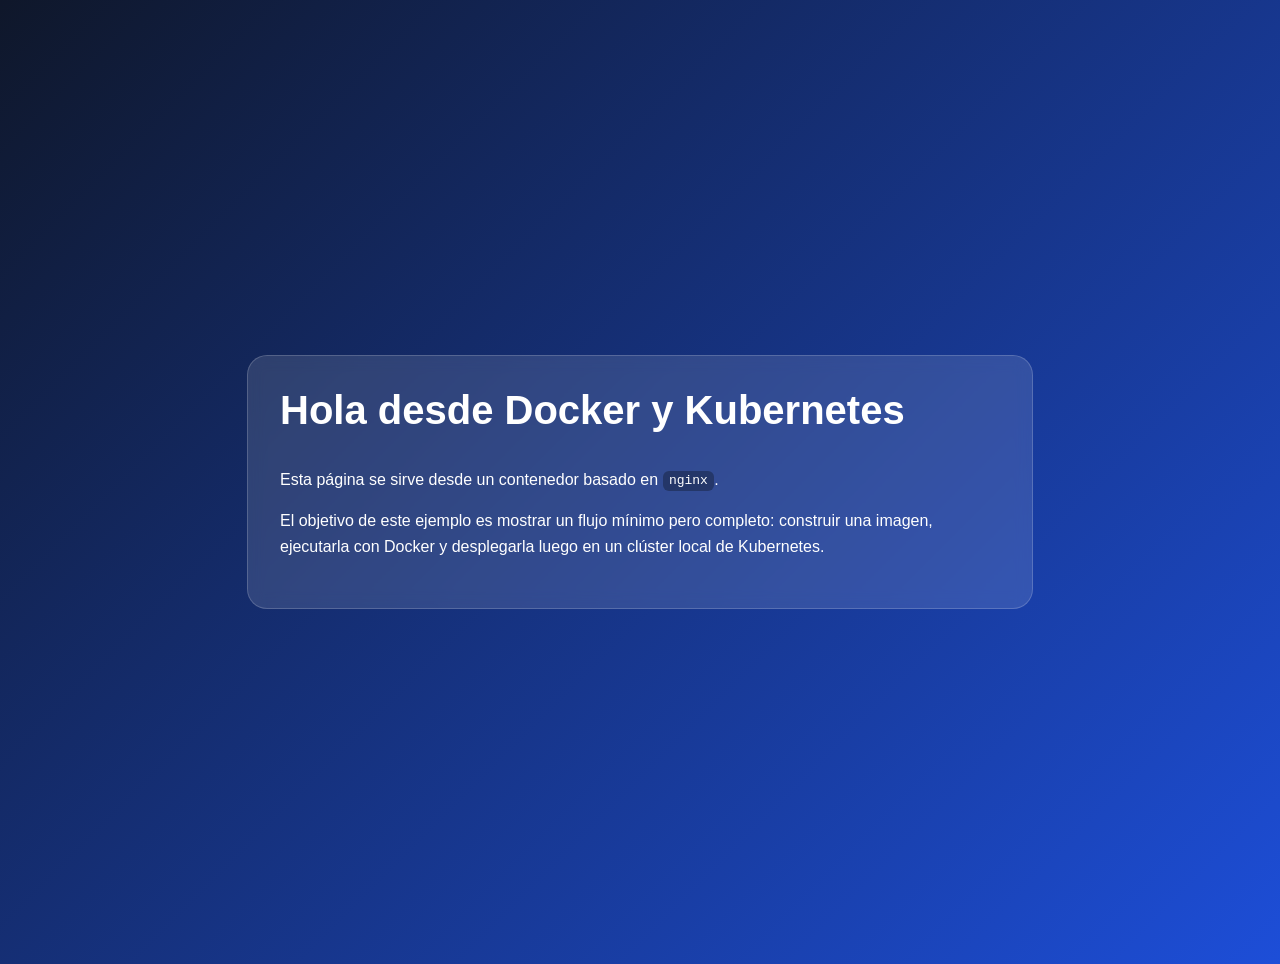
<file: examples/docker/hola-nginx/index.html>
<!DOCTYPE html>
<html lang="es">
  <head>
    <meta charset="UTF-8" />
    <meta name="viewport" content="width=device-width, initial-scale=1.0" />
    <title>Hola desde Docker y Kubernetes</title>
    <style>
      body {
        margin: 0;
        font-family: Arial, sans-serif;
        background: linear-gradient(135deg, #0f172a, #1d4ed8);
        color: #ffffff;
      }

      main {
        min-height: 100vh;
        display: grid;
        place-items: center;
        padding: 2rem;
      }

      section {
        max-width: 720px;
        background: rgba(255, 255, 255, 0.12);
        border: 1px solid rgba(255, 255, 255, 0.18);
        border-radius: 20px;
        padding: 2rem;
        backdrop-filter: blur(8px);
      }

      h1 {
        margin-top: 0;
        font-size: 2.5rem;
      }

      p {
        line-height: 1.6;
      }

      code {
        background: rgba(15, 23, 42, 0.4);
        padding: 0.15rem 0.4rem;
        border-radius: 6px;
      }
    </style>
  </head>
  <body>
    <main>
      <section>
        <h1>Hola desde Docker y Kubernetes</h1>
        <p>
          Esta página se sirve desde un contenedor basado en <code>nginx</code>.
        </p>
        <p>
          El objetivo de este ejemplo es mostrar un flujo mínimo pero completo:
          construir una imagen, ejecutarla con Docker y desplegarla luego en un
          clúster local de Kubernetes.
        </p>
      </section>
    </main>
  </body>
</html>
</file>
